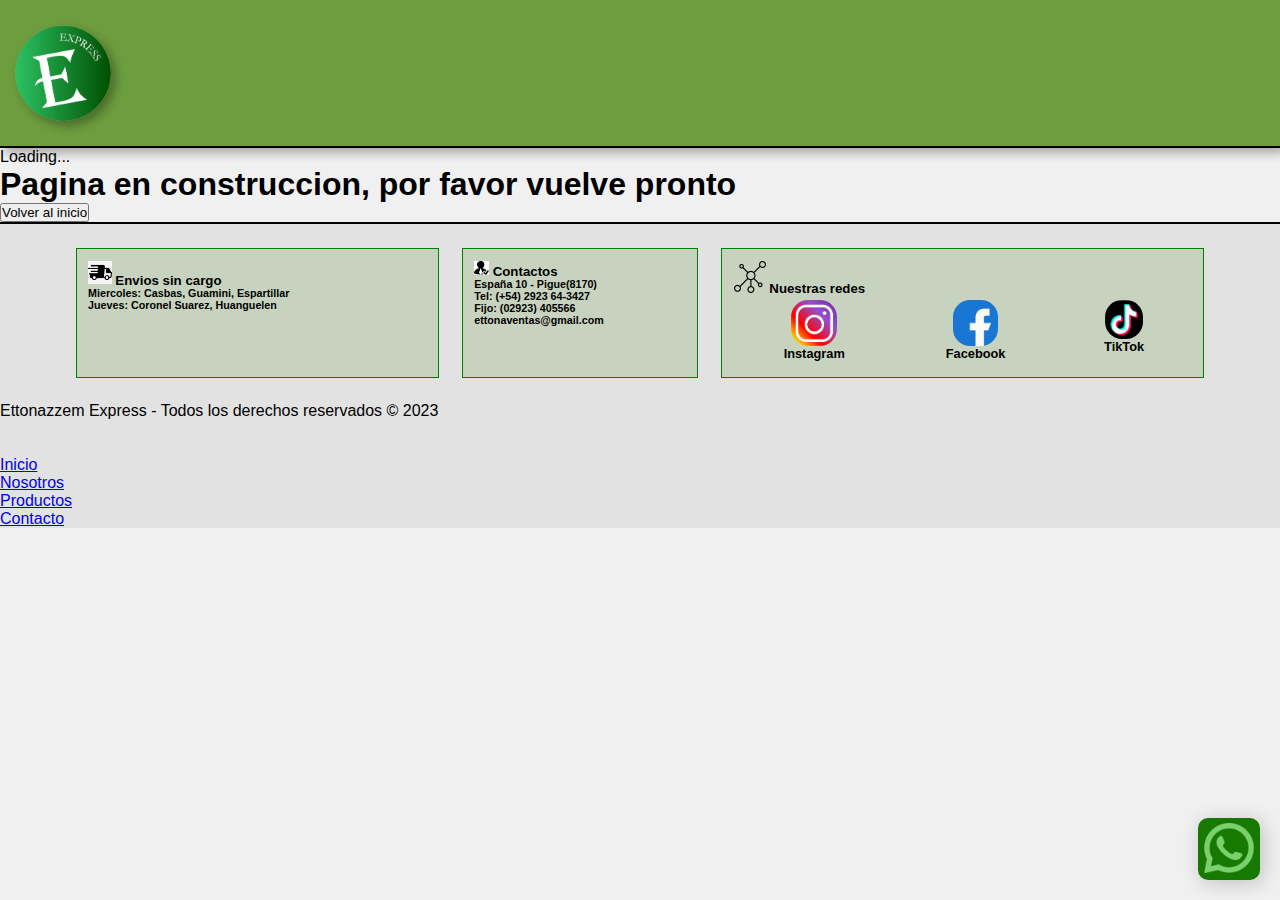
<file: html/enProgreso.html>
<!DOCTYPE html>
<html lang="en">
<head>
    <meta charset="UTF-8">
    <meta name="viewport" content="width=device-width, initial-scale=1.0">
    <title>Nosotros</title>
    <link rel="stylesheet" href="../css/estilo.css" />
    <link
        href="https://cdn.jsdelivr.net/npm/bootstrap@5.3.1/dist/css/bootstrap.min.css"
        rel="stylesheet"
        integrity="sha384-4bw+/aepP/YC94hEpVNVgiZdgIC5+VKNBQNGCHeKRQN+PtmoHDEXuppvnDJzQIu9"
        crossorigin="anonymous"
    />
    <link rel="stylesheet" href="https://fonts.googleapis.com/css?family=Roboto+Condensed:700&display=swap">
    <meta name="viewport" content="width=deice-whidth, initial-scale=1">
</head>
<body>
    <div class="whatsapp-button shadow-lg">
        <a href="https://api.whatsapp.com/send?phone=542923643427&text=%C2%A1Hola%20vengo%20de%20la%20pagina%20web!" target="_blank">
            <img src="../img/logoWpp1.png" alt="WhatsApp">
        </a>
    </div>
    <header class="headerGeneral">
        <div class="cajaHeader container-fluid">
          <div class="grupoLogo">
            <img src="../img/logoSimpleAjus1.ico" class="logoEtto" alt="">
          </div>  
          <div class="navbar navegadorBoton navbar-expand-lg">         
    </header>
  <main>
    <div class="px-4 py-5 my-5 text-center">
        <div class="spinner-border text-success" role="status">
            <span class="visually-hidden">Loading...</span>
        </div>
        <h1 class="display-10 fw-bold text-body-emphasis">Pagina en construccion, por favor vuelve pronto</h2>
        <div class="col-lg-6 mx-auto">
          <div class="d-grid gap-2 d-sm-flex justify-content-sm-center">
            <a href="../index.html"><button type="button" class="btn btn-success btn-lg px-4 gap-3">Volver al inicio</button></a>
          </div>
        </div>
      </div>
  </main>
  <footer class="footerGeneral">
    <div class="footer1">
       <div class="hijoFooter1">
           <h5> <img src="../img/enviosFooter.png" class="imgFooter1" alt=""> Envios sin cargo</h5>
           <h6> Miercoles: Casbas, Guamini, Espartillar </h6>
           <h6> Jueves: Coronel  Suarez, Huanguelen</h6>
       </div>
       <div class="hijoFooter1">
           <h5 > <img src="../img/contactoFooter.png" class="imgFooter1" alt=""> Contactos </h5>
           <h6 >España 10 - Pigue(8170)</h6>
           <h6 >Tel:  (+54) 2923 64-3427 </h6>
           <h6>Fijo: (02923) 405566</h6>
           <h6 >ettonaventas@gmail.com</h6>
        </div>
        <div class="hijoFooter1">
            <h5> <img src="/img/redesFooter.png" class="imgFooter1" alt=""> Nuestras redes </h5>
            <div class="nietoFooter1">
                <h6 class="txtNieto"><img src="../img/logoInsta.jfif" class="imgNieto" alt=""> Instagram </h6>
                <h6 class="txtNieto"><img src="../img/logoFace.png" class="imgNieto" alt=""> Facebook </h6>
                <h6 class="txtNieto"><img src="../img/logoTiktok.jpg" class="imgNieto" alt=""> TikTok </h6>
            </div>
        </div>
    </div>
    <div class="container">
        <div class="d-flex flex-wrap justify-content-between align-items-center py-3 my-4 border-top">
          <p class="col-md-4 mb-0 text-body-secondary">Ettonazzem Express - Todos los derechos reservados © 2023 </p>
      
          <a href="/" class="col-md-4 d-flex align-items-center justify-content-center mb-3 mb-md-0 me-md-auto link-body-emphasis text-decoration-none">
            <svg class="bi me-2" width="40" height="32"><use xlink:href="#bootstrap"></use></svg>
          </a>
      
          <ul class="nav col-md-4 justify-content-end">
            <li class="nav-item"><a href="/index.html" class="nav-link px-2 text-body-secondary">Inicio</a></li>
            <li class="nav-item"><a href="#" class="nav-link px-2 text-body-secondary">Nosotros</a></li>
            <li class="nav-item"><a href="#" class="nav-link px-2 text-body-secondary">Productos</a></li>
            <li class="nav-item"><a href="#" class="nav-link px-2 text-body-secondary">Contacto</a></li>
          </ul>
        </div>
    </div>
  </footer>

    <script
       src="https://cdn.jsdelivr.net/npm/bootstrap@5.3.1/dist/js/bootstrap.bundle.min.js"
       integrity="sha384-HwwvtgBNo3bZJJLYd8oVXjrBZt8cqVSpeBNS5n7C8IVInixGAoxmnlMuBnhbgrkm"
       crossorigin="anonymous">
   </script>  
</body>
</html>
</file>
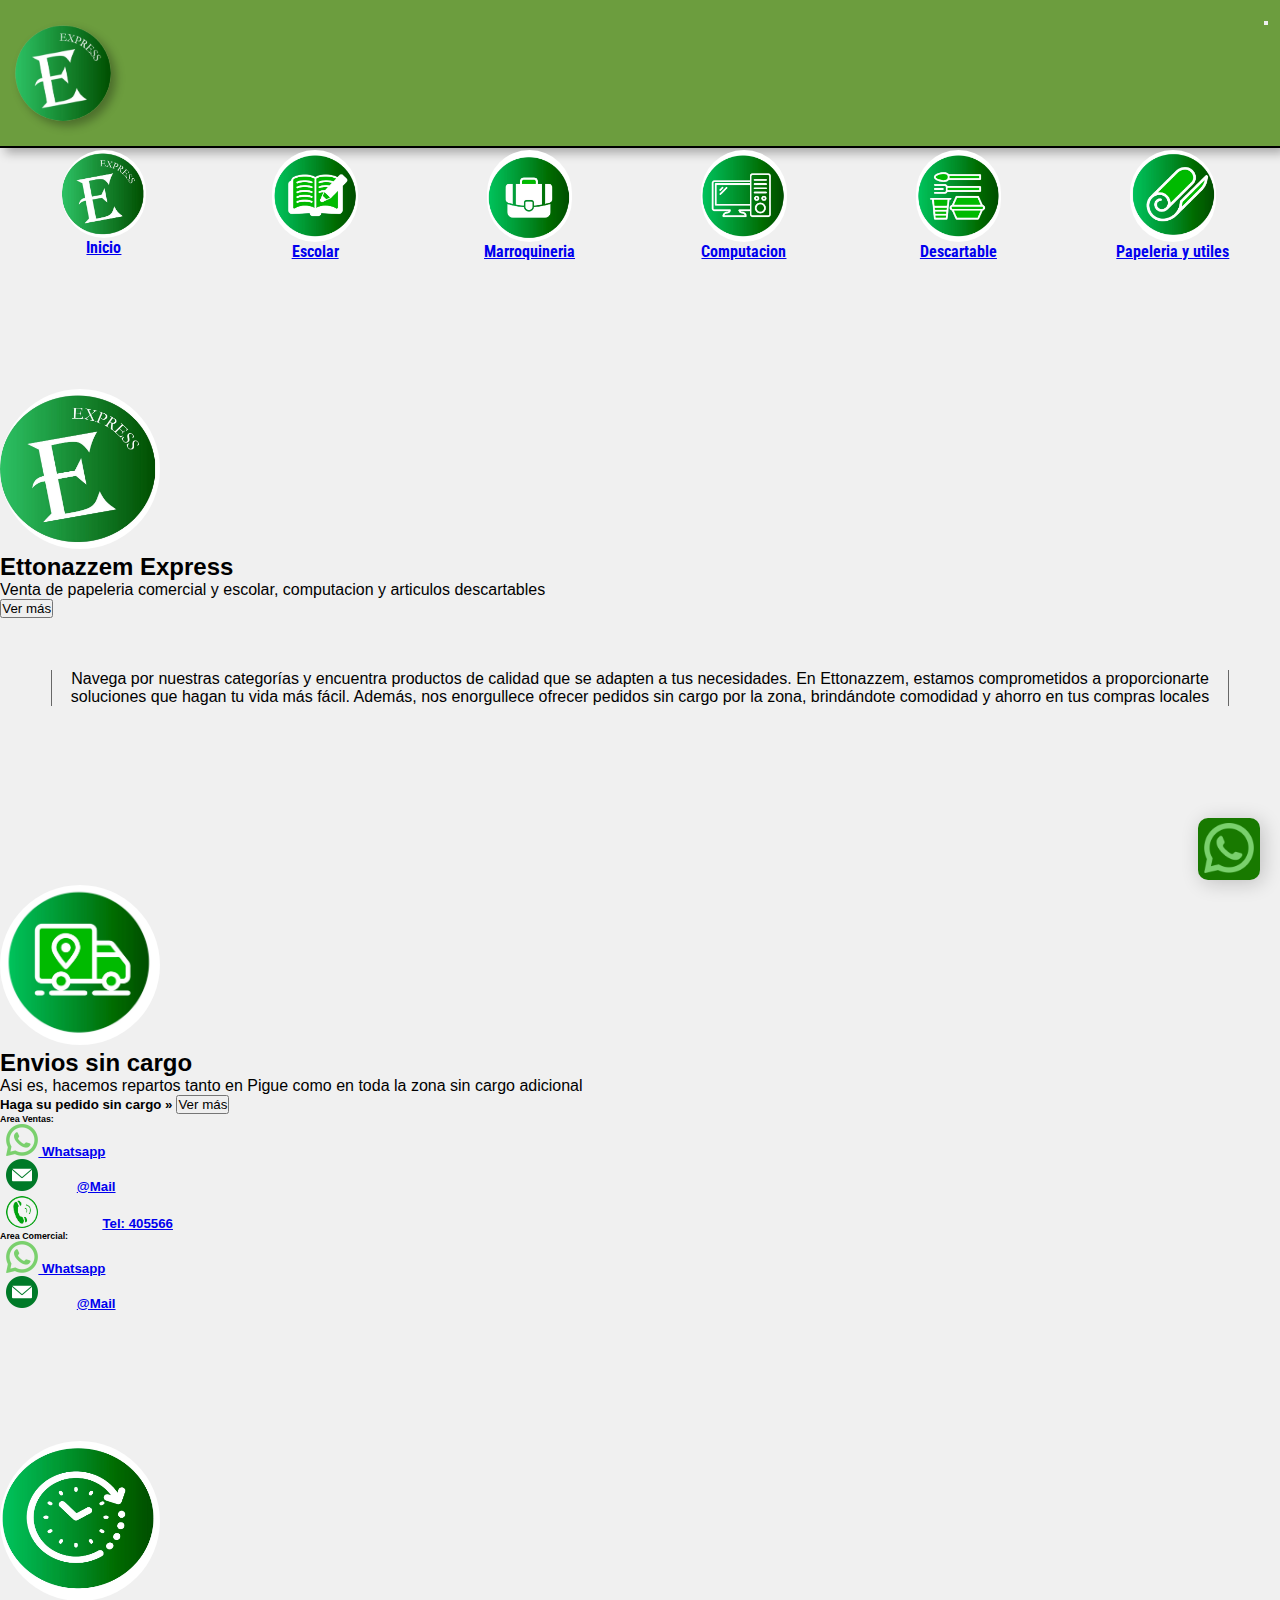
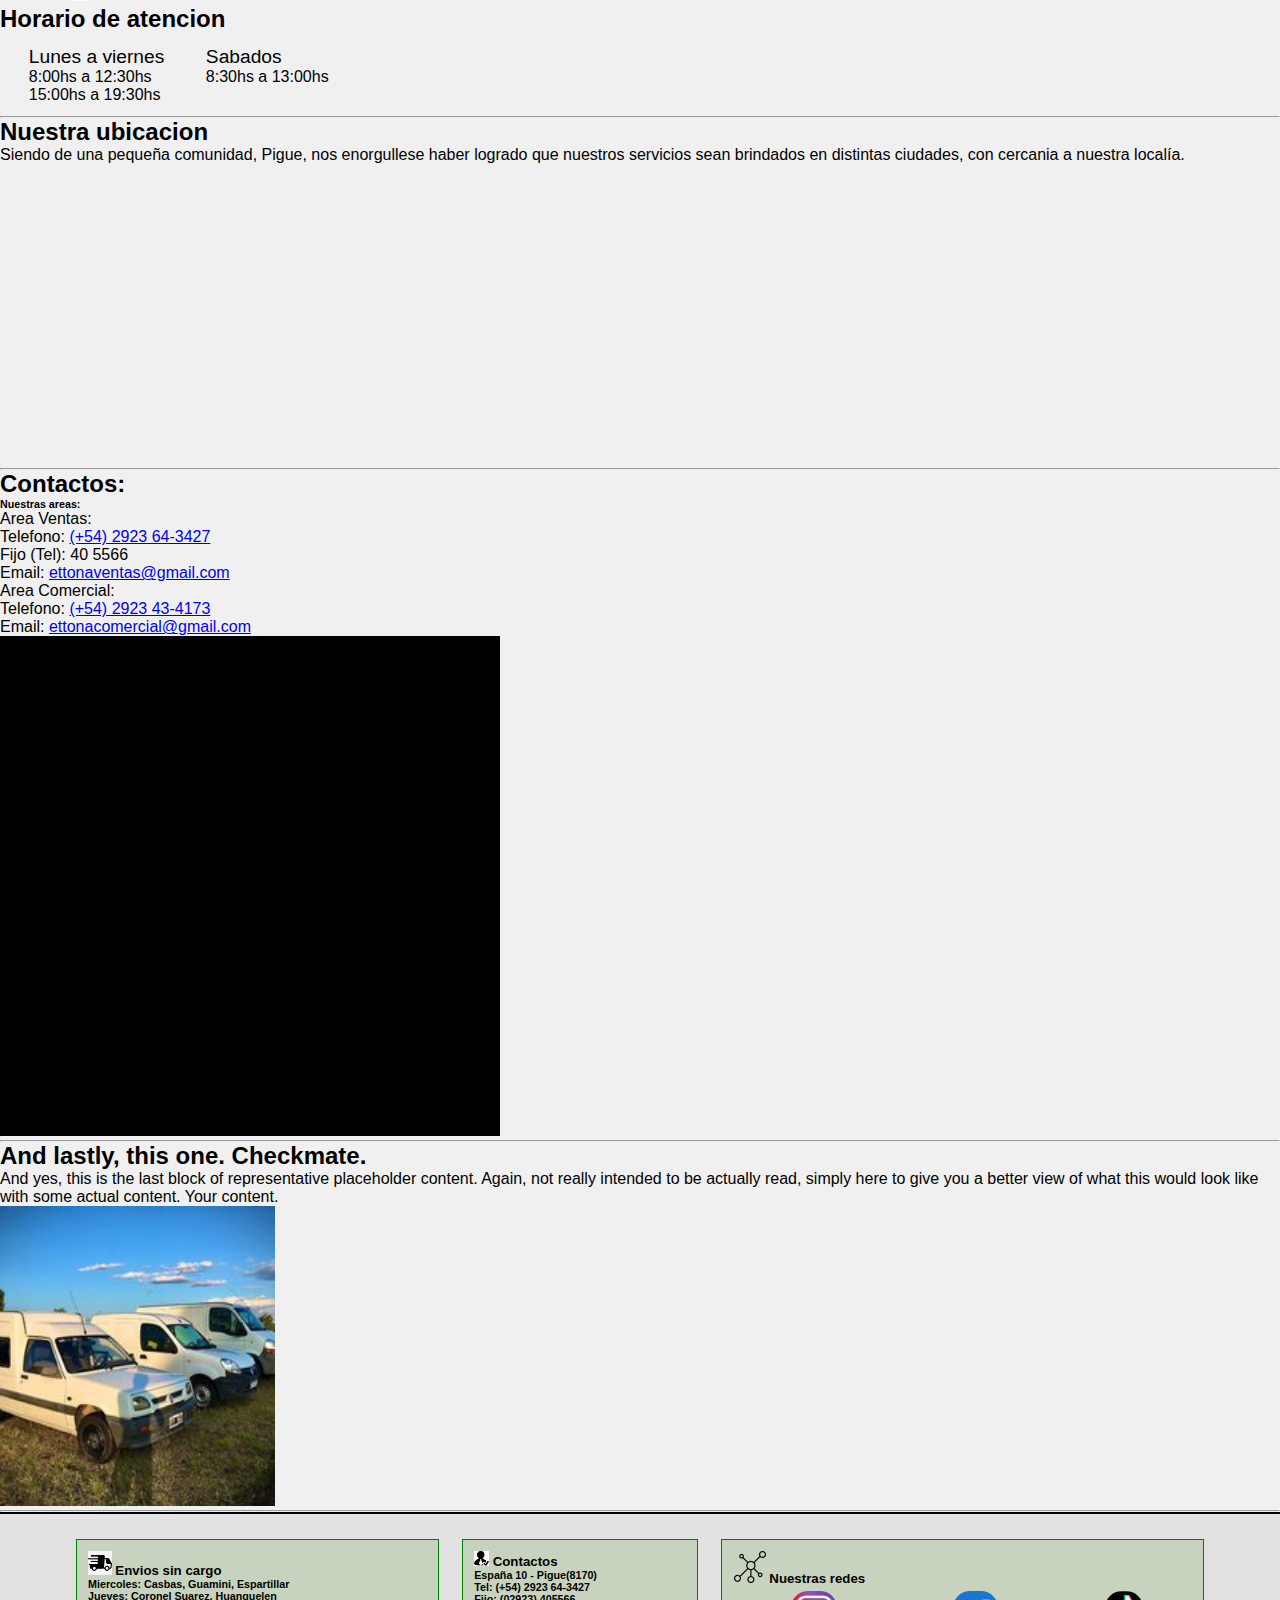
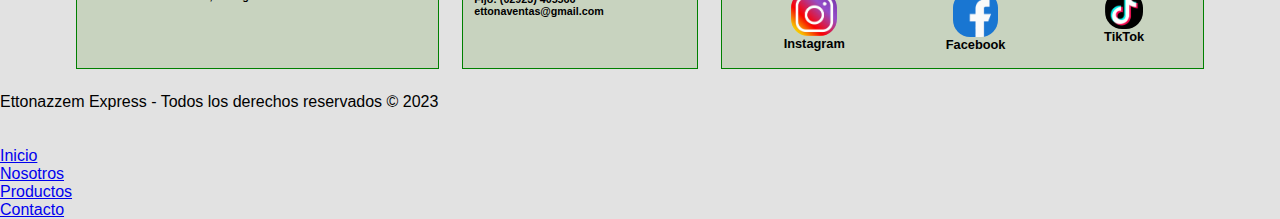
<file: html/nosotros.html>
<!DOCTYPE html>
<html lang="en">
<head>
    <meta charset="UTF-8">
    <meta name="viewport" content="width=device-width, initial-scale=1.0">
    <title>Nosotros</title>
    <link rel="stylesheet" href="../css/estilo.css" />
    <link
        href="https://cdn.jsdelivr.net/npm/bootstrap@5.3.1/dist/css/bootstrap.min.css"
        rel="stylesheet"
        integrity="sha384-4bw+/aepP/YC94hEpVNVgiZdgIC5+VKNBQNGCHeKRQN+PtmoHDEXuppvnDJzQIu9"
        crossorigin="anonymous"
    />
    <link rel="stylesheet" href="https://fonts.googleapis.com/css?family=Roboto+Condensed:700&display=swap">
    <meta name="viewport" content="width=deice-whidth, initial-scale=1">
</head>
<body>
    <div class="whatsapp-button shadow-lg">
        <a href="https://api.whatsapp.com/send?phone=542923643427&text=%C2%A1Hola%20vengo%20de%20la%20pagina%20web!" target="_blank">
            <img src="../img/logoWpp1.png" alt="WhatsApp">
        </a>
    </div>
    <header class="headerGeneral">
        <div class="cajaHeader container-fluid">
          <div class="grupoLogo">
            <img src="../img/logoSimpleAjus1.ico" class="logoEtto" alt="">
          </div>  
          <div class="navbar navegadorBoton navbar-expand-lg">         
            <button class="navbar-toggler " type="button" data-bs-toggle="collapse" data-bs-target="#navbarNavAltMarkup" aria-controls="navbarNavAltMarkup" aria-expanded="false" aria-label="Toggle navigation">
              <span class="navbar-toggler-icon "></span>
            </button>
          </div>
        </div>
    
     <div class="container-fluid">
      <nav class="navbar navbar-expand-lg ">
          <div class="collapse navbar-collapse" id="navbarNavAltMarkup">
            <div class="navegacion">
                <div class="link ">
                    <a class="nav-link active" aria-current="page" href="../index.html">
                      <div class="link">
                       <img src="../img/logoBien.jpg" class="imagenLink" alt="">
                       <h3 class="txtLink">Inicio</h3>
                      </div>
                    </a>
                </div>
                <div class="link">
                    <a class="nav-link active"  aria-current="page" href="/html/enProgreso.html" >
                      <div class="link">
                        <img src="../img/libreriaHeader.JPG" class="imagenLink" alt="">
                        <h3 class="txtLink">Escolar</h3>
                      </div>
                    </a>
                </div>
                <div class="link">
                   <a class="nav-link active" href="/html/enProgreso.htmll">
                      <div class="link">
                        <img src="../img/marroquineriaHeader.JPG" class="imagenLink" alt="">
                        <h3 class="txtLink">Marroquineria</h3>
                      </div>
                   </a>
                </div>    
                <div class="link">
                    <a class="nav-link active" href="/html/enProgreso.html">
                      <div class="link">
                        <img src="../img/computacionHeader.JPG" class="imagenLink" alt="">
                        <h3 class="txtLink">Computacion</h3>
                      </div>
                    </a>
                </div>         
                <div class="link">
                    <a class="nav-link active" href="/html/enProgreso.html">
                      <div class="link">
                        <img src="../img/descartablesHeader.JPG" class="imagenLink" alt="">
                        <h3 class="txtLink">Descartable</h3>
                      </div>
                    </a>
                </div>
                <div class="link">
                    <a class="nav-link active" href="/html/enProgreso.html">
                      <div class="link">
                        <img src="../img/papeleriaHeader.JPG" class="imagenLink" alt="">
                        <h3 class="txtLink">Papeleria y utiles</h3>
                      </div>
                    </a>
                </div>
            </div>
          </div>
      </nav> 
    </div>
  <main>
    <div class="container marketing">

        <!-- Three columns of text below the carousel -->
        <div class="row">
            <div class="col-lg-4 ">
                <img src="../img/logoBien.jpg" class="imgNosotros " alt="">
                <h2 class="fw-normal ">Ettonazzem Express</h2>
                <p>Venta de papeleria comercial y escolar, computacion y articulos descartables</p>
                <button class="navbar-toggler " type="button" data-bs-toggle="collapse" data-bs-target="#navbarNavAlt" >
                    <span class="navbar-toggler-icon "><a class="btn alinear shadow-lg btn-success " >Ver más</a></span>
                </button>
                <div class="collapse navbar-collapse" id="navbarNavAlt">
                  <p class="tituSobrino">Navega por nuestras categorías y encuentra productos de calidad que se adapten a tus necesidades. En Ettonazzem, estamos comprometidos a proporcionarte soluciones que hagan tu vida más fácil. Además, nos enorgullece ofrecer pedidos sin cargo por la zona, brindándote comodidad y ahorro en tus compras locales</p>
                </div>
            </div><!-- /.col-lg-4 -->
            <div class="col-lg-4">
              <img src="../img/enviosmain.JPG" class="imgNosotros" alt="">
              <h2 class="fw-normal">Envios sin cargo</h2>
              <p>Asi es, hacemos repartos tanto en Pigue como en toda la  zona sin cargo adicional</p>
              <h5>Haga su pedido sin cargo » 
                <button class="navbar-toggler " type="button" data-bs-toggle="collapse" data-bs-target="#navbart" >
                    <span class="navbar-toggler-icon "><a class="btn alinear shadow-lg btn-success" >Ver más</a></span>
                </button>
                <div class="collapse navbar-collapse" id="navbart">
                  <div>
                    <ul>
                        <li><h6> Area Ventas: </h6><a class="btn alinear btn-success" href="https://api.whatsapp.com/send?phone=542923643427&text=%C2%A1Hola%20vengo%20de%20la%20pagina%20web!" target="_blank"><img src="../img/logoWpp1.png" class="imgWpp" alt=""> Whatsapp</a></a></li>
                        <li><a class="btn alinear btn-success" href="mailito:ettonaventas@gmail.com?subject=Asunto%20predeterminado" target="_blank"> <img src="../img/mailIcono.png" class="imgMail" alt="">@Mailㅤㅤ</a></li>
                        <li><a class="btn alinear btn-success" href="#" ><img src="../img/telefonoFijo.jpg" class="imgFijo" alt="">Tel: 405566</a></li>
                        <li><h6> Area Comercial: </h6><a class="btn alinear btn-secondary" href="https://api.whatsapp.com/send?phone=542923434173&text=%C2%A1Hola%20vengo%20de%20la%20pagina%20web!" target="_blank"> <img src="../img/logoWpp1.png" class="imgWpp" alt=""> Whatsapp</a></li>
                        <li><a class="btn alinear btn-secondary" href="mailito:ettonacomercial@gmail.com?subject=Asunto%20predeterminado" target="_blank"><img src="../img/mailIcono.png" class="imgMail" alt="">@Mailㅤㅤ</a></li>
                    </ul>
                  </div>
                </div>
            </h5>
            </div><!-- /.col-lg-4 -->
            <div class="col-lg-4">
              <img src="../img/horarioMain.JPG" class="imgNosotros" alt="">
              <h2 class="fw-normal">Horario de atencion</h2>
              <div class="horarioMain">
                <ul class="lineaMain">
                    <li class="listaHorario">Lunes a viernes</li>
                    <li> 8:00hs a 12:30hs </li> 
                    <li>15:00hs a 19:30hs </li>     
                </ul>
                <ul class="lineaMain">
                    <li class="listaHorario">Sabados</li>
                    <li>8:30hs a 13:00hs</li> 
                </ul>
              </div>
            </div>
        </div><!-- /.col-lg-4 -->    
        <!-- START THE FEATURETTES -->
    
        <hr class="featurette-divider">
    
        <div class="row featurette">
          <div class="col-md-7">
            <h2 class="featurette-heading fw-normal lh-1">Nuestra ubicacion<span class="text-body-secondary"></span></h2>
            <p class="lead">Siendo de una pequeña comunidad, Pigue, nos enorgullese haber logrado que nuestros servicios sean brindados en distintas ciudades, con cercania a nuestra localía.</p>
          </div>
          <div class="col-md-5 ">
            <iframe src="https://www.google.com/maps/embed?pb=!1m18!1m12!1m3!1d3160.976413611931!2d-62.40855632464204!3d-37.6027141220049!2m3!1f0!2f0!3f0!3m2!1i1024!2i768!4f13.1!3m3!1m2!1s0x95eb95070734e459%3A0xaf2c3d717a48b779!2sEspa%C3%B1a%2010%2C%20Pigue%2C%20Provincia%20de%20Buenos%20Aires!5e0!3m2!1ses-419!2sar!4v1694880884177!5m2!1ses-419!2sar" width="275" height="300" class="shadow-lg" style="border:0;" allowfullscreen="" loading="lazy" referrerpolicy="no-referrer-when-downgrade"></iframe>
        </div>
        </div>
    
        <hr class="featurette-divider">
    
        <div class="row featurette">
          <div class="col-md-7 order-md-2">
            <h2 class="featurette-heading fw-normal lh-1">Contactos: </h2>
            <p class="lead">
                <h6>Nuestras areas: </h6>
                <div class="conactoLista">
                  <ul>
                    <li> Area Ventas: </li>
                    <li>Telefono: <a href="https://api.whatsapp.com/send?phone=542923643427&text=%C2%A1Hola%20vengo%20de%20la%20pagina%20web!" target="_blank">(+54) 2923 64-3427</a></li>
                    <li>Fijo (Tel): 40 5566 </li> 
                    <li>Email: <a  href="mailito:ettonaventas@gmail.com?subject=Asunto%20predeterminado" target="_blank">ettonaventas@gmail.com</a></li>
                 </ul>
                    <ul >
                       <li> Area Comercial: </li>
                       <li>Telefono: <a href="https://api.whatsapp.com/send?phone=542923434173&text=%C2%A1Hola%20vengo%20de%20la%20pagina%20web!" target="_blank">(+54) 2923 43-4173</a></li>
                       <li>Email: <a  href="mailito:ettonacomercial@gmail.com?subject=Asunto%20predeterminado" target="_blank">ettonacomercial@gmail.com</a></li>
                    </ul>
                </div>           
            </p>
          </div>
          <div class="col-md-5 order-md-1">
            <svg class="bd-placeholder-img bd-placeholder-img-lg featurette-image img-fluid mx-auto" width="500" height="500" xmlns="http://www.w3.org/2000/svg" role="img" class="shadow-lg  " aria-label="Placeholder: 500x500" preserveAspectRatio="xMidYMid slice" focusable="false"><title>Placeholder</title><rect width="100%" height="100%" fill="var(--bs-secondary-bg)"></rect><text x="50%" y="50%" fill="var(--bs-secondary-color)" dy=".3em">500x500</text></svg>
          </div>
        </div>
    
        <hr class="featurette-divider">
    
        <div class="row featurette">
          <div class="col-md-7">
            <h2 class="featurette-heading fw-normal lh-1">And lastly, this one. <span class="text-body-secondary">Checkmate.</span></h2>
            <p class="lead">And yes, this is the last block of representative placeholder content. Again, not really intended to be actually read, simply here to give you a better view of what this would look like with some actual content. Your content.</p>
          </div>
          <div class="col-md-5">
            <img src="../img/autosEtto.jpg" alt="" width="275" height="300" style="border:0;" allowfullscreen="" loading="lazy" referrerpolicy="no-referrer-when-downgrade">
          </div>
        </div>
    
        <hr class="featurette-divider">
    
        <!-- /END THE FEATURETTES -->
    
      </div>
    
  </main>
  <footer class="footerGeneral">
    <div class="footer1">
       <div class="hijoFooter1">
           <h5> <img src="../img/enviosFooter.png" class="imgFooter1" alt=""> Envios sin cargo</h5>
           <h6> Miercoles: Casbas, Guamini, Espartillar </h6>
           <h6> Jueves: Coronel  Suarez, Huanguelen</h6>
       </div>
       <div class="hijoFooter1">
           <h5 > <img src="../img/contactoFooter.png" class="imgFooter1" alt=""> Contactos </h5>
           <h6 >España 10 - Pigue(8170)</h6>
           <h6 >Tel:  (+54) 2923 64-3427 </h6>
           <h6>Fijo: (02923) 405566</h6>
           <h6 >ettonaventas@gmail.com</h6>
        </div>
        <div class="hijoFooter1">
            <h5> <img src="/img/redesFooter.png" class="imgFooter1" alt=""> Nuestras redes </h5>
            <div class="nietoFooter1">
                <h6 class="txtNieto"><img src="../img/logoInsta.jfif" class="imgNieto" alt=""> Instagram </h6>
                <h6 class="txtNieto"><img src="../img/logoFace.png" class="imgNieto" alt=""> Facebook </h6>
                <h6 class="txtNieto"><img src="../img/logoTiktok.jpg" class="imgNieto" alt=""> TikTok </h6>
            </div>
        </div>
    </div>
    <div class="container">
        <div class="d-flex flex-wrap justify-content-between align-items-center py-3 my-4 border-top">
          <p class="col-md-4 mb-0 text-body-secondary">Ettonazzem Express - Todos los derechos reservados © 2023 </p>
      
          <a href="/" class="col-md-4 d-flex align-items-center justify-content-center mb-3 mb-md-0 me-md-auto link-body-emphasis text-decoration-none">
            <svg class="bi me-2" width="40" height="32"><use xlink:href="#bootstrap"></use></svg>
          </a>
      
          <ul class="nav col-md-4 justify-content-end">
            <li class="nav-item"><a href="/index.html" class="nav-link px-2 text-body-secondary">Inicio</a></li>
            <li class="nav-item"><a href="#" class="nav-link px-2 text-body-secondary">Nosotros</a></li>
            <li class="nav-item"><a href="#" class="nav-link px-2 text-body-secondary">Productos</a></li>
            <li class="nav-item"><a href="#" class="nav-link px-2 text-body-secondary">Contacto</a></li>
          </ul>
        </div>
    </div>
  </footer>

    <script
       src="https://cdn.jsdelivr.net/npm/bootstrap@5.3.1/dist/js/bootstrap.bundle.min.js"
       integrity="sha384-HwwvtgBNo3bZJJLYd8oVXjrBZt8cqVSpeBNS5n7C8IVInixGAoxmnlMuBnhbgrkm"
       crossorigin="anonymous">
   </script>  
</body>
</html>
</file>
<file: css/estilo.css>
@charset "UTF-8";
body {
  margin: 0;
  padding: 0;
  background-color: #f0f0f0;
  font-family: Arial, sans-serif;
}

.whatsapp-button {
  position: fixed;
  bottom: 20px; /* Puedes ajustar la distancia desde la parte inferior */
  right: 20px; /* Puedes ajustar la distancia desde la derecha */
  z-index: 1000; /* Para asegurarse de que el botón esté por encima de otros elementos */
  border-radius: 10px;
}

.whatsapp-button a {
  display: block;
  width: 62px; /* Ancho del botón */
  height: 62px; /* Altura del botón */
  background-color: #187900; /* Color de fondo de WhatsApp */
  border-radius: 10px; /* Hace que el botón sea circular */
  text-align: center;
  text-decoration: none;
  box-shadow: 3px 3px 20px rgba(0, 0, 0, 0.2);
  transition: background-color 0.3s ease;
}

.whatsapp-button a:hover {
  background-color: #128c7e; /* Cambia el color de fondo al pasar el mouse sobre el botón */
}

.whatsapp-button img {
  width: 50px; /* Tamaño de la imagen del logotipo de WhatsApp */
  height: auto;
  margin-top: 5px; /* Alineación vertical del logotipo */
}

.headerGeneral {
  display: flex;
  flex-direction: column;
}

.cajaHeader {
  background-color: rgba(62, 128, 0, 0.74);
  display: flex;
  flex-direction: row;
  justify-content: space-between;
  box-shadow: 5px 5px 10px rgba(0, 0, 0, 0.3);
  border-bottom: 2px solid black;
}

.grupoLogo {
  padding: 0.2%;
  margin: 1%;
  display: flex;
  flex-direction: row;
}

.navegadorBoton {
  margin-top: 0.7%;
  margin-right: 0.9%;
}

.logoEtto {
  width: 6rem;
  height: 6rem;
  box-shadow: 5px 5px 10px rgba(0, 0, 0, 0.3);
  border-radius: 20rem;
  margin-top: 10%;
  margin-bottom: 10%;
}

.botonHeader {
  width: 10%;
}

.tituEtto {
  text-align: start;
  font-size: 25px;
  margin: 7% 1%;
  display: block;
}

@media (max-width: 891px) {
  .tituEtto {
    display: none; /* Oculta el elemento cuando la resolución es menor de 768px */
  }
  .logoEtto {
    width: 4rem;
    height: 4rem;
  }
}
.buscador {
  margin: 3%;
  flex: 3;
  display: flex;
  align-items: end;
}

.tamañoBuscar {
  width: 100%;
  padding-left: 45%;
}

@media (max-width: 700px) {
  .tamañoBuscar {
    padding-left: 2%;
  }
}
.navegacion {
  display: flex;
  flex-direction: row;
  flex-wrap: nowrap;
  justify-content: space-evenly;
}

.link {
  display: flex;
  flex-direction: column;
  align-items: center;
  overflow: hidden;
}

.imagenLink {
  width: 40%;
  display: block;
  border-radius: 150px;
  margin-top: 1%;
}

.txtLink {
  font-size: 100%;
  font-family: "Roboto Condensed", sans-serif;
  font-weight: 500; /* Negrita */
  font-weight: 700;
}

@media (max-width: 618px) {
  .imagenLink {
    width: 2.5rem;
  }
  .txtLink {
    font-size: 50%;
  }
}
.imgCarrusel {
  width: 100%;
}

.segundoMain {
  padding-left: 2%;
  padding-right: 2%;
}

.terceroMain {
  background-color: rgba(62, 128, 0, 0.74);
  display: flex;
  flex-direction: column;
  justify-content: center;
  align-items: center;
  margin: 5% 10%;
  padding: 1% 2%;
  border-radius: 4px;
}

.btnLink {
  background-color: white;
  border: solid black 2px;
  border-radius: 10px;
  text-align: center;
  padding: 2%;
  margin: 5% 1%;
}

.txtSegundo {
  text-align: center;
  margin: 1%;
  color: black;
}

.alinear {
  white-space: nowrap;
  margin: 0.5%;
}

.alinear1 {
  white-space: nowrap;
  margin: 0.5%;
}

.imgWpp {
  width: 2rem;
}

.imgMail {
  width: 2rem;
  margin-right: 3%;
}

.tituSobrino {
  margin: 4% 4%;
  text-align: center;
  border-left: solid rgba(70, 70, 70, 0.808) 1px;
  border-right: solid rgba(70, 70, 70, 0.808) 1px;
}

.imgNosotros {
  margin-top: 10%;
  width: 10rem;
  height: 10rem;
  border-radius: 200%;
}

.horarioMain {
  display: flex;
  flex-direction: row;
}

.lineaMain {
  margin: 1%;
  padding-left: 1rem;
}

.listaHorario {
  font-size: 1.2rem;
  white-space: nowrap;
}

.sacaSubrayado {
  text-decoration: none;
}

.conactoLista {
  display: flex;
  flex-direction: column;
  justify-content: center;
}

.cartaNosotros {
  background-image: url(../img/ettoEntrada.jpg);
  background-size: cover;
  position: relative;
  transition: background-color 0.3s ease;
}

.cartaNosotros::before {
  content: "";
  position: absolute;
  top: 0;
  left: 0;
  width: 100%;
  height: 100%;
  background-color: rgba(0, 0, 0, 0.534);
  opacity: 0; /* Inicialmente transparente */
  z-index: 1;
}

.cartaNosotros:hover::before {
  opacity: 1; /* Hace que el fondo sea visible al pasar el mouse */
}

.cartaNosotros:hover .fraseResaltada {
  color: White;
  text-shadow: 2px 2px 20px rgba(0, 0, 0, 0.795);
  z-index: 1;
}

.imgFijo {
  width: 2rem;
  border-radius: 30rem;
  margin-right: 5%;
}

.sombra {
  box-shadow: 5px 5px 50px rgba(0, 0, 0, 0.3);
}

/* Estilos generales */
.filtros {
  margin-top: 10px;
}

.filtro {
  background-color: #007BFF;
  color: white;
  border: none;
  padding: 5px 10px;
  margin: 5px;
  cursor: pointer;
}

/* Estilos de productos */
.producto {
  border: 1px solid #ccc;
  padding: 10px;
  margin: 10px;
  display: inline-block;
}

.producto img {
  max-width: 100px;
}

/* Oculta los productos por defecto */
.producto.hidden {
  display: none;
}

.mainProductos {
  max-width: 1200px;
  margin: 0 auto;
  padding: 20px;
  background-color: #f7f7f7;
  box-shadow: 0 0 10px rgba(0, 0, 0, 0.1);
  border-radius: 10px;
}

.tituProductos {
  font-size: 24px;
  margin-bottom: 20px;
}

label {
  font-weight: bold;
  margin-right: 10px;
}

/* Estilos para los radio buttons de categoría */
.filtro-categoria {
  margin-right: 10px;
}

/* Estilos para el filtro de marca (select) */
#filtro-marca {
  padding: 5px;
  border: 1px solid #ccc;
  border-radius: 5px;
  background-color: white;
  font-size: 16px;
}

/* Estilos para los productos */
.producto {
  margin: 20px 0;
  padding: 10px;
  background-color: white;
  border: 1px solid #ccc;
  border-radius: 5px;
  box-shadow: 0 2px 5px rgba(0, 0, 0, 0.1);
  display: flex;
  flex-direction: column;
  align-items: center;
}

.producto img {
  max-width: 100%;
  height: auto;
}

.producto p {
  font-size: 16px;
  text-align: center;
}

.carousel-container {
  width: 100%;
  overflow: hidden;
}

.carousel {
  display: flex;
  align-items: center;
  animation: marcas-carousel 25s linear infinite;
  width: 300%;
}

.carousel img {
  width: 18rem; /* Ajusta el ancho según tus preferencias */
  margin: 0.25rem;
}

@keyframes marcas-carousel {
  0% {
    transform: translateX(0);
  }
  100% {
    transform: translateX(-100%);
  }
}
@media (max-width: 1280px) {
  .carousel img {
    width: 13rem; /* Ajusta el ancho según tus preferencias */
    margin: 0 0.15rem;
  }
}
@media (max-width: 840px) {
  .carousel {
    width: 400%;
    animation: marcas-carousel 20s linear infinite;
  }
  .carousel img {
    width: 8rem; /* Ajusta el ancho según tus preferencias */
    margin: 0 0.15rem;
  }
}
@media (max-width: 450px) {
  .carousel {
    width: 680%;
    animation: marcas-carousel 25s linear infinite;
  }
  .carousel img {
    width: 6rem; /* Ajusta el ancho según tus preferencias */
    margin: 0 0.25rem;
  }
}
.footerGeneral {
  background-color: rgba(218, 218, 218, 0.644);
  display: flex;
  flex-direction: column;
  border-top: solid black 2px;
}

.footer1 {
  display: flex;
  flex-direction: row;
  margin: 1% 5%;
}

@media (max-width: 891px) {
  .footer1 {
    flex-direction: column;
  }
}
.hijoFooter1 {
  background-color: rgba(62, 128, 0, 0.151);
  border: 1px green solid;
  margin: 1%;
  padding: 1%;
}

.nietoFooter1 {
  display: flex;
  flex-direction: row;
  justify-content: space-evenly;
}

.imgFooter1 {
  width: 7%;
}

.txtNieto {
  display: flex;
  flex-direction: column;
  align-items: center;
  font-size: 80%;
  margin: 1%;
}

.imgNieto {
  width: 30%;
  border-radius: 17px;
}

.sinEspacio {
  margin: 0px 0px 3px;
  font-size: 13px;
}

.footer2 {
  display: flex;
  flex-direction: row;
  justify-content: space-between;
}

.partes {
  flex: 1;
}

.redes {
  margin-bottom: 5%;
  flex: 2;
}

.reservados {
  font-size: 80%;
  margin-top: 10%;
  margin-bottom: 5%;
}

* {
  margin: 0;
  padding: 0;
}

ul {
  list-style: none;
}

/*# sourceMappingURL=estilo.css.map */
</file>
